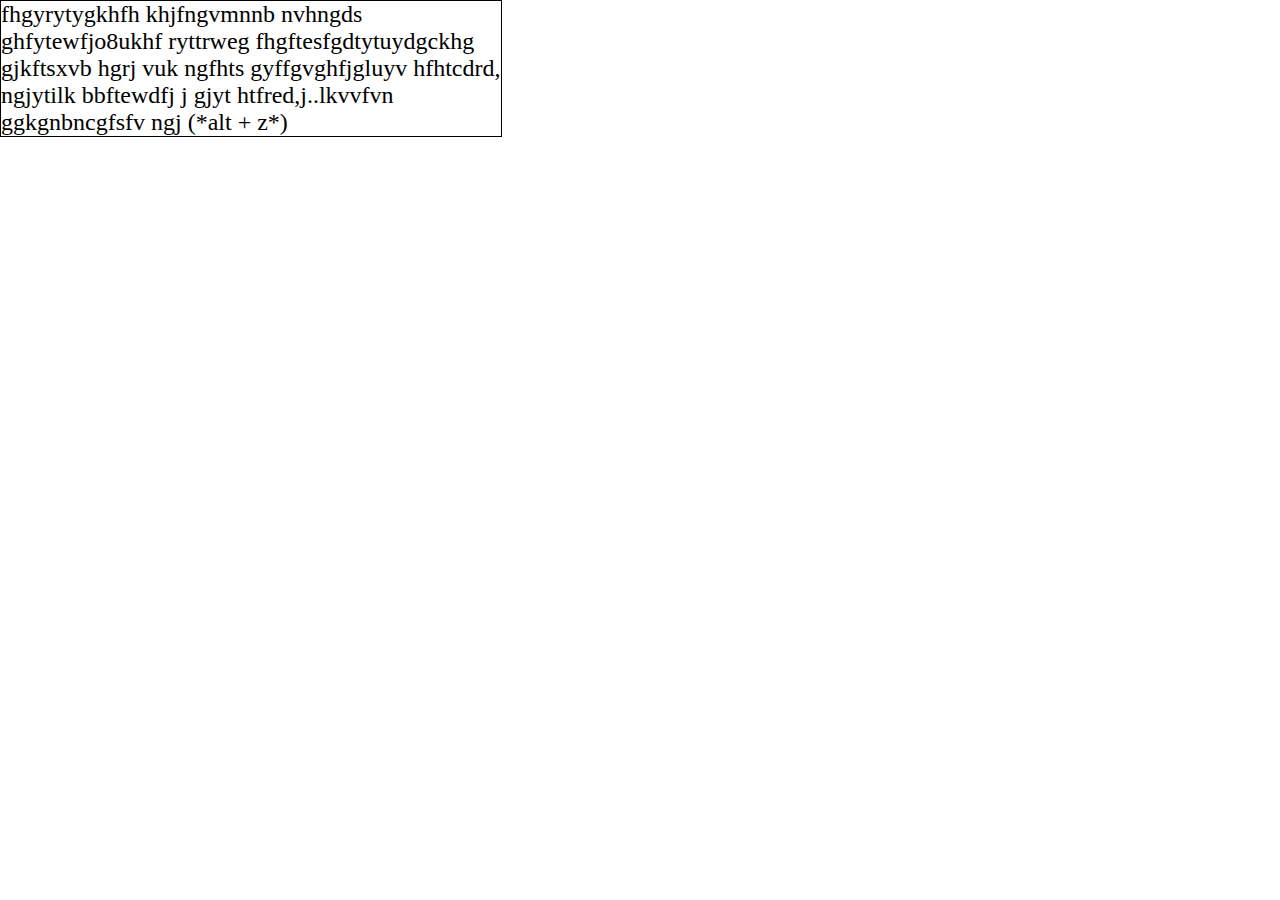
<file: index.html>
<!DOCTYPE html>
<html lang="en">
<head>
    <meta charset="UTF-8">
    <meta http-equiv="X-UA-Compatible" content="IE=edge">
    <meta name="viewport" content="width=device-width, initial-scale=1.0">
    <link rel="stylesheet" href="css/style.css">
    <title>Mediazaprosy</title>
</head>
<body>
    <p class="text">fhgyrytygkhfh khjfngvmnnb nvhngds ghfytewfjo8ukhf ryttrweg
        fhgftesfgdtytuydgckhg gjkftsxvb hgrj vuk ngfhts 
        gyffgvghfjgluyv hfhtcdrd, ngjytilk bbftewdfj  j
        gjyt htfred,j..lkvvfvn  ggkgnbncgfsfv ngj (*alt + z*)
    </p>
    
</body>
</html>
</file>
<file: css/style.css>
* {
    padding: 0;
    margin: 0;
}

.text {
    font-size: 24px;
    width: 500px;
    border: 1px solid black;
}

@media screen and  ( max-width: 640px) {
    .text{
        width: 200px;
        color: red;
        border-color: red;
    }

    }

@media print {
    .text{
        color: green;
        text-align: justify;
        font-family: cursive;
    }
}



/*
Условия:
1. Тип носителя ( screen, print и т.д.)
2. Логический оператор ( "end" , " , " , "not" )
3. Медиа-функции (ширина экрана: max-width, min-width и тд)
*/
</file>
